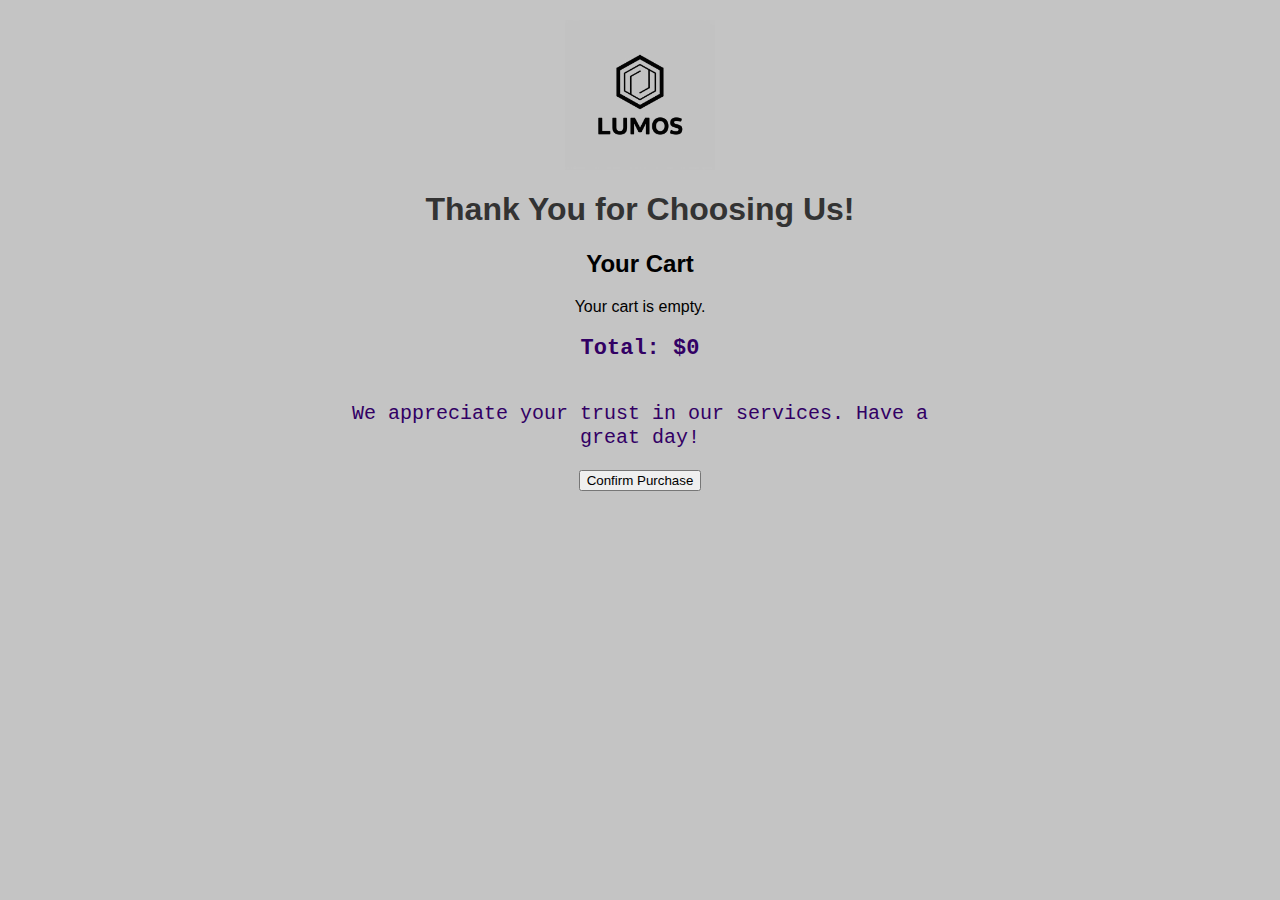
<file: checkout page.html>
<html>
<head>
  <meta name="viewport" content="width=device-width, initial-scale=1.0">
  <title>Checkout</title>
  <link rel="stylesheet" href="checkout css.css">
</head>

<body>

  <div class="container">
    <!-- Company Logo -->
    <div class="logo-container">
      <img src="files/png.png" alt="Company Logo" class="company-logo">
    </div>
    <h1>Thank You for Choosing Us!</h1>
    <h2>Your Cart</h2>
    <ul id="cart-details"></ul>
    <p class="total-price" id="total-price"></p>
    <p class="thank-you">We appreciate your trust in our services. Have a great day!</p>

    <form id="checkout-form" method="POST" action="process_purchase.php">
      <!-- Hidden inputs to store product data -->
      <div id="hidden-fields"></div>
      <button type="submit" id="confirm-purchase">Confirm Purchase</button>
    </form>
  </div>

  <script>
    document.addEventListener("DOMContentLoaded", () => {
      // Retrieve data from localStorage
      const cartDetails = JSON.parse(localStorage.getItem("cartDetails")) || [];
      const totalPrice = localStorage.getItem("totalPrice") || 0;
      const selectedProduct = JSON.parse(localStorage.getItem("selectedProduct"));

      const cartDetailsList = document.getElementById("cart-details");
      const totalPriceElement = document.getElementById("total-price");
      const hiddenFields = document.getElementById("hidden-fields");
      const checkoutForm = document.getElementById("checkout-form");

      // Clear the list first
      cartDetailsList.innerHTML = "";
      hiddenFields.innerHTML = "";

      if (selectedProduct) {
        // User clicked "Order Now" on a single product
        cartDetailsList.innerHTML = `<li>${selectedProduct.title} - $${selectedProduct.price}</li>`;
        totalPriceElement.textContent = `Total: $${selectedProduct.price}`;

        // Add hidden fields for submission
        hiddenFields.innerHTML = `
          <input type="hidden" name="product_name[]" value="${selectedProduct.title}">
          <input type="hidden" name="price[]" value="${selectedProduct.price}">
        `;

        // Automatically submit after 2 seconds
        setTimeout(() => {
          checkoutForm.submit();
        }, 2000);

        // Clear localStorage
        localStorage.removeItem("selectedProduct");

      } else if (cartDetails.length > 0) {
        // User checked out with multiple products
        cartDetails.forEach(item => {
          // Display items in cart
          const li = document.createElement("li");
          li.textContent = `${item.title} - $${item.price}`;
          cartDetailsList.appendChild(li);

          // Create hidden inputs for submission
          const inputName = document.createElement("input");
          inputName.type = "hidden";
          inputName.name = "product_name[]";
          inputName.value = item.title;
          hiddenFields.appendChild(inputName);

          const inputPrice = document.createElement("input");
          inputPrice.type = "hidden";
          inputPrice.name = "price[]";
          inputPrice.value = item.price;
          hiddenFields.appendChild(inputPrice);
        });

        totalPriceElement.textContent = `Total: $${totalPrice}`;
      } else {
        // If no cart data is found
        cartDetailsList.textContent = "Your cart is empty.";
        totalPriceElement.textContent = "Total: $0";
      }
    });
  </script>

</body>
</html>
</file>
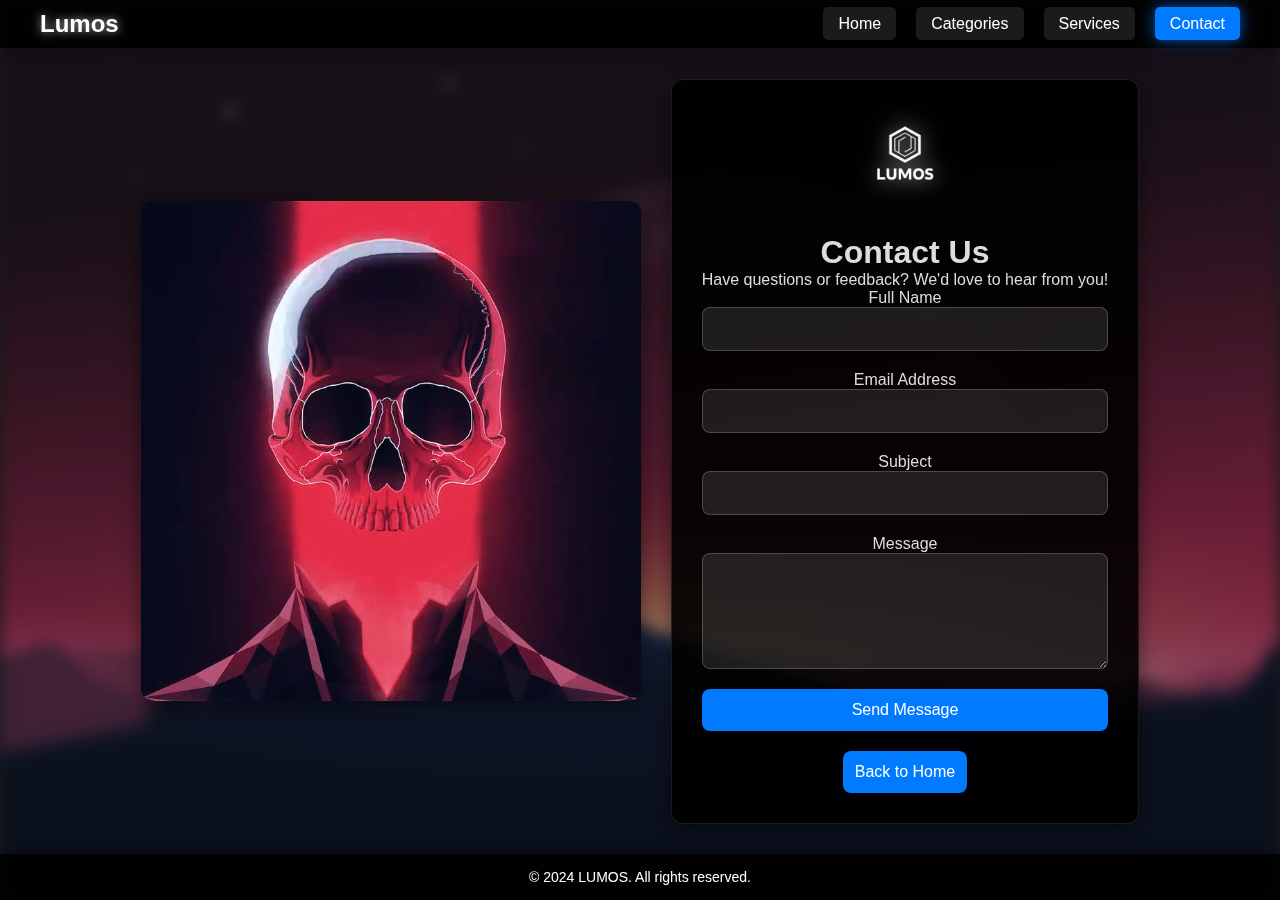
<file: contact us page.html>
<!DOCTYPE html>
<html lang="en">
<head>
    <meta charset="UTF-8">
    <meta name="viewport" content="width=device-width, initial-scale=1.0">
    <title>Contact Us</title>
    <link rel="stylesheet" href="contact-us.css">
</head>
<body>
    <!-- Navigation Bar -->
    <nav class="navbar">
        <div class="navbar-container">
            <a href="user interface.html" class="navbar-logo">Lumos</a>
            <ul class="navbar-links">
                <li><a href="user interface.html">Home</a></li>
                <li><a href="categories page.html">Categories</a></li>
                <li><a href="user interface.html#services">Services</a></li>
                <li><a href="contact us page.html" class="active">Contact</a></li>
            </ul>
        </div>
    </nav>

    <div class="background"></div>
    
    <!-- Flex container for video and form -->
    <div class="content-wrapper">
        <!-- Video Section -->
        <video src="files/xyz.mp4" class="contact-video" autoplay loop muted></video>
        
        <!-- Contact Form Section -->
        <div class="contact-container">
            <!-- Company Logo -->
            <img src="files/png copy.png" alt="Company Logo" class="logo">

            <h1>Contact Us</h1>
            <p>Have questions or feedback? We'd love to hear from you!</p>

            <form id="contact-form" class="contact-form" action="contact_us_process.php" method="POST">

                <label for="name">Full Name</label>
                <input type="text" id="name" name="name" required>

                <label for="email">Email Address</label>
                <input type="email" id="email" name="email" required>

                <label for="subject">Subject</label>
                <input type="text" id="subject" name="subject">

                <label for="message">Message</label>
                <textarea id="message" name="message" rows="5" required></textarea>

                <button type="submit">Send Message</button>
            </form>

            <!-- Back to Home Button -->
            <a href="user interface.html" class="back-home-button">Back to Home</a>
        </div>
    </div>

    <!-- Footer -->
    <footer class="footer">
        <p>&copy; 2024 LUMOS. All rights reserved.</p>
    </footer>

</body>
</html>
</file>
<file: checkout css.css>
/* General Styles */
body {
  font-family: Arial, sans-serif;
  margin: 20px;
  padding: 0;
  background-color: #44444451;
}
.container {
  max-width: 600px;
  margin: auto;
  text-align: center;
}

/* Logo Styling */
.logo-container {
  text-align: center;
  margin-bottom: 20px;
}

.company-logo {
  width: 150px; /* Adjust the size as needed */
  height: auto;
}

/* Heading and List Styles */
h1 {
  color: #333;
}
ul {
  list-style-type: none;
  padding: 0;
}
ul li {
  margin: 10px 0;
  font-size: 18px;
}
.total-price {
  font-size: 22px;
  font-weight: bold;
  margin-top: 20px;
  color: #320064;
  
}
.thank-you {
  margin-top: 40px;
  font-size: 20px;
  color: #320064;
}

/* Redirect Button Styling */
.redirect-btn {
  display: inline-block;
  margin-top: 30px;
  padding: 10px 20px;
  font-size: 18px;
  color: #fff;
  background-color: #2f0064;
  border: none;
  border-radius: 5px;
  cursor: pointer;
  text-decoration: none;
}
.redirect-btn:hover {
  background-color: #004d00;
}

/* Button with 3D Effect */
span {
  position: relative;
  display: inline-flex;
  width: 180px;
  height: 55px;
  margin: 0 15px;
  perspective: 1000px;
}
span a {
  font-size: 19px;
  letter-spacing: 1px;
  transform-style: preserve-3d;
  transform: translateZ(-25px);
  transition: transform 0.25s;
  font-family: 'Montserrat', sans-serif;
}
span a:before,
span a:after {
  position: absolute;
  content: "Back to Home";
  height: 55px;
  width: 180px;
  display: flex;
  align-items: center;
  justify-content: center;
  border: 5px solid #4C00EE;
  box-sizing: border-box;
  border-radius: 5px;
}
span a:before {
  color: #fff;
  background: #4C00EE;
  transform: rotateY(0deg) translateZ(25px);
}
span a:after {
  color: #4C00EE;
  transform: rotateX(90deg) translateZ(25px);
}
span a:hover {
  transform: translateZ(-25px) rotateX(-90deg);
}
p {
  font-family: "Courier New", Courier, monospace;
  font-size: 16px;
  color: #444;
  line-height: 1.2;
}
</file>
<file: contact-us.css>
/* General Reset */
* {
    box-sizing: border-box;
    margin: 0;
    padding: 0;
    font-family: 'Arial', sans-serif;
}

body {
    display: flex;
    flex-direction: column;
    min-height: 100vh;
    background-color: #1a1a1a;
    color: #fff;
}

.background {
    position: fixed;
    top: 0;
    left: 0;
    width: 100%;
    height: 100%;
    background-image: url('files/26.jpg');
    background-size: cover;
    background-position: center;
    filter: blur(8px) brightness(0.6);
    z-index: -1;
}

/* Navigation Bar */
.navbar {
    background-color: rgba(0, 0, 0, 0.9);
    padding: 10px 20px;
    color: #fff;
    position: relative;
    top: 0;
    z-index: 10;
    box-shadow: 0 4px 15px rgba(0, 0, 0, 0.3);
}

.navbar-container {
    display: flex;
    justify-content: space-between;
    align-items: center;
    max-width: 1200px;
    margin: 0 auto;
}

.navbar-logo {
    font-size: 24px;
    color: #fff;
    text-decoration: none;
    font-weight: bold;
    text-shadow: 0 0 10px rgba(255, 255, 255, 0.7);
}

.navbar-links {
    display: flex;
    gap: 20px;
    list-style: none;
}

.navbar-links a {
    color: #fff;
    text-decoration: none;
    padding: 8px 15px;
    border-radius: 5px;
    transition: all 0.3s ease;
    background-color: rgba(255, 255, 255, 0.1);
}

.navbar-links a:hover, .navbar-links a.active {
    background-color: #007bff;
    box-shadow: 0 0 15px rgba(0, 123, 255, 0.7);
}

/* Flex container for video and form */
.content-wrapper {
    display: flex;
    gap: 30px;
    align-items: center;
    justify-content: center;
    padding: 20px;
    flex-grow: 1;
    max-width: 1200px;
    margin: 0 auto;
}

/* Video styling */
.contact-video {
    width: 100%;
    max-width: 500px;
    height: auto;
    border-radius: 12px;
    object-fit: cover;
    box-shadow: 0 4px 20px rgba(0, 0, 0, 0.5);
    transition: transform 0.3s ease, box-shadow 0.3s ease;
}

.contact-video:hover {
    transform: scale(1.02);
    box-shadow: 0 8px 30px rgba(0, 0, 0, 0.7);
}

/* Contact Form */
.contact-container {
    width: 100%;
    max-width: 500px;
    padding: 30px;
    background-color: rgba(0, 0, 0, 0.9);
    border-radius: 12px;
    box-shadow: 0 4px 20px rgba(0, 0, 0, 0.5);
    text-align: center;
    color: #ddd;
    border: 1px solid rgba(255, 255, 255, 0.1);
}

.logo {
    width: 100px;
    margin-bottom: 20px;
    filter: drop-shadow(0 0 10px rgba(255, 255, 255, 0.7));
}

.contact-form {
    display: flex;
    flex-direction: column;
}

.contact-form input, .contact-form textarea {
    margin-bottom: 20px;
    padding: 12px;
    border: 1px solid rgba(255, 255, 255, 0.2);
    border-radius: 8px;
    font-size: 16px;
    background-color: rgba(255, 255, 255, 0.1);
    color: #fff;
    transition: border-color 0.3s ease, box-shadow 0.3s ease;
}

.contact-form input:focus, .contact-form textarea:focus {
    border-color: #007bff;
    box-shadow: 0 0 10px rgba(0, 123, 255, 0.7);
    outline: none;
}

.contact-form button {
    padding: 12px;
    background-color: #007bff;
    color: #fff;
    border: none;
    border-radius: 8px;
    font-size: 16px;
    cursor: pointer;
    transition: background-color 0.3s ease, box-shadow 0.3s ease;
}

.contact-form button:hover {
    background-color: #ff4be4;
    box-shadow: 0 0 15px rgba(255, 75, 228, 0.7);
}

.back-home-button {
    display: inline-block;
    margin-top: 20px;
    padding: 12px;
    background-color: #007bff;
    color: #fff;
    border: none;
    border-radius: 8px;
    font-size: 16px;
    text-align: center;
    text-decoration: none;
    cursor: pointer;
    transition: background-color 0.3s ease, box-shadow 0.3s ease;
}

.back-home-button:hover {
    background-color: #ff4cc9;
    box-shadow: 0 0 15px rgba(255, 76, 201, 0.7);
}

/* Footer */
.footer {
    background-color: rgba(0, 0, 0, 0.9);
    color: #fff;
    text-align: center;
    padding: 15px;
    font-size: 14px;
    position: relative;
    box-shadow: 0 -4px 15px rgba(0, 0, 0, 0.3);
}

.footer a {
    color: #007bff;
    text-decoration: none;
    transition: color 0.3s ease;
}

.footer a:hover {
    color: #ff4be4;
}
</file>
